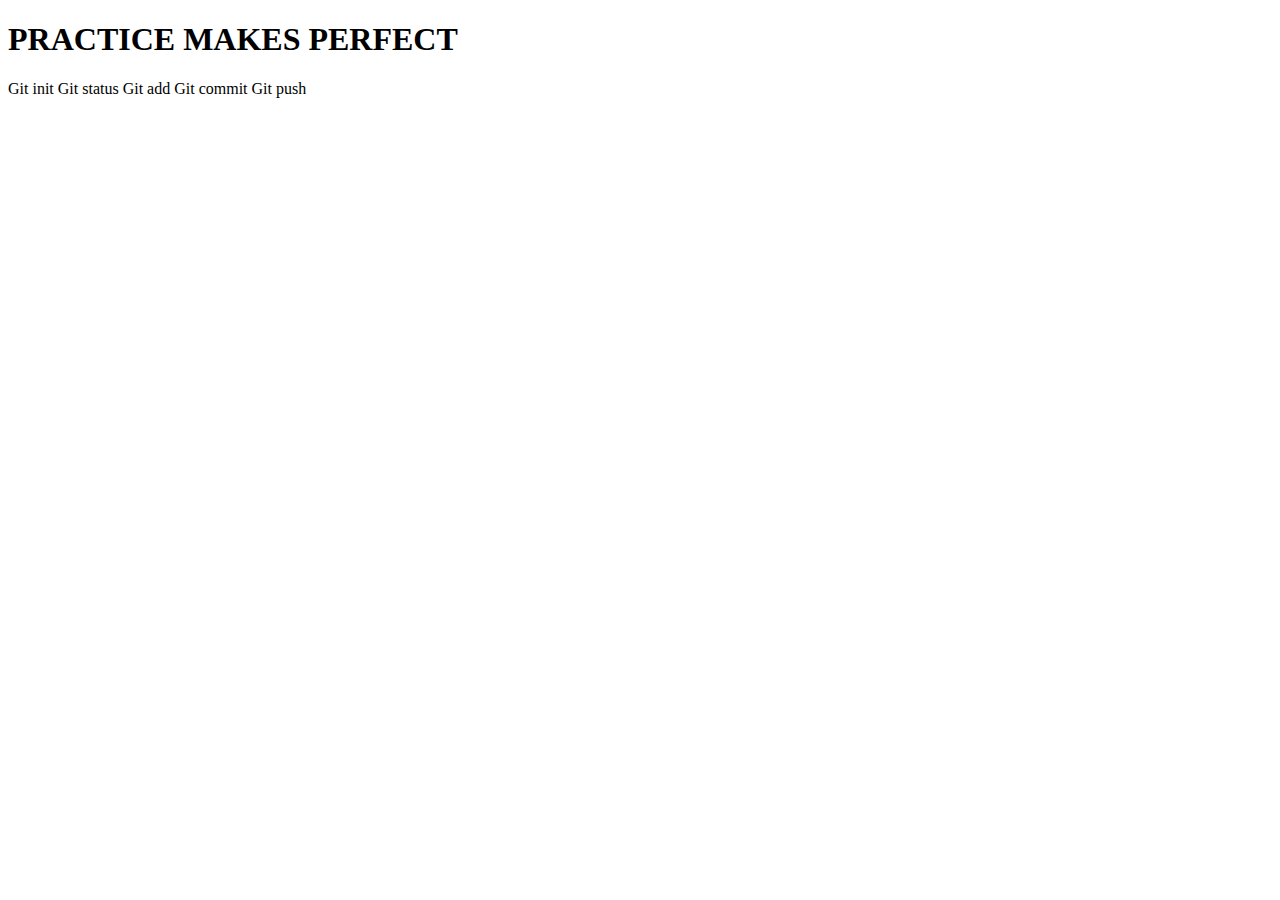
<file: aPage.html>
<!DOCTYPE html>
<html>

<head>
  <meta charset="utf-8" />
  <meta http-equiv="X-UA-Compatible" content="IE=edge">
  <title>Hello</title>
  <meta name="viewport" content="width=device-width, initial-scale=1">

</head>

<body>
  <h1>PRACTICE MAKES PERFECT</h1>

  <p>Git init Git status Git add Git commit Git push</p>
</body>

</html>
</file>
